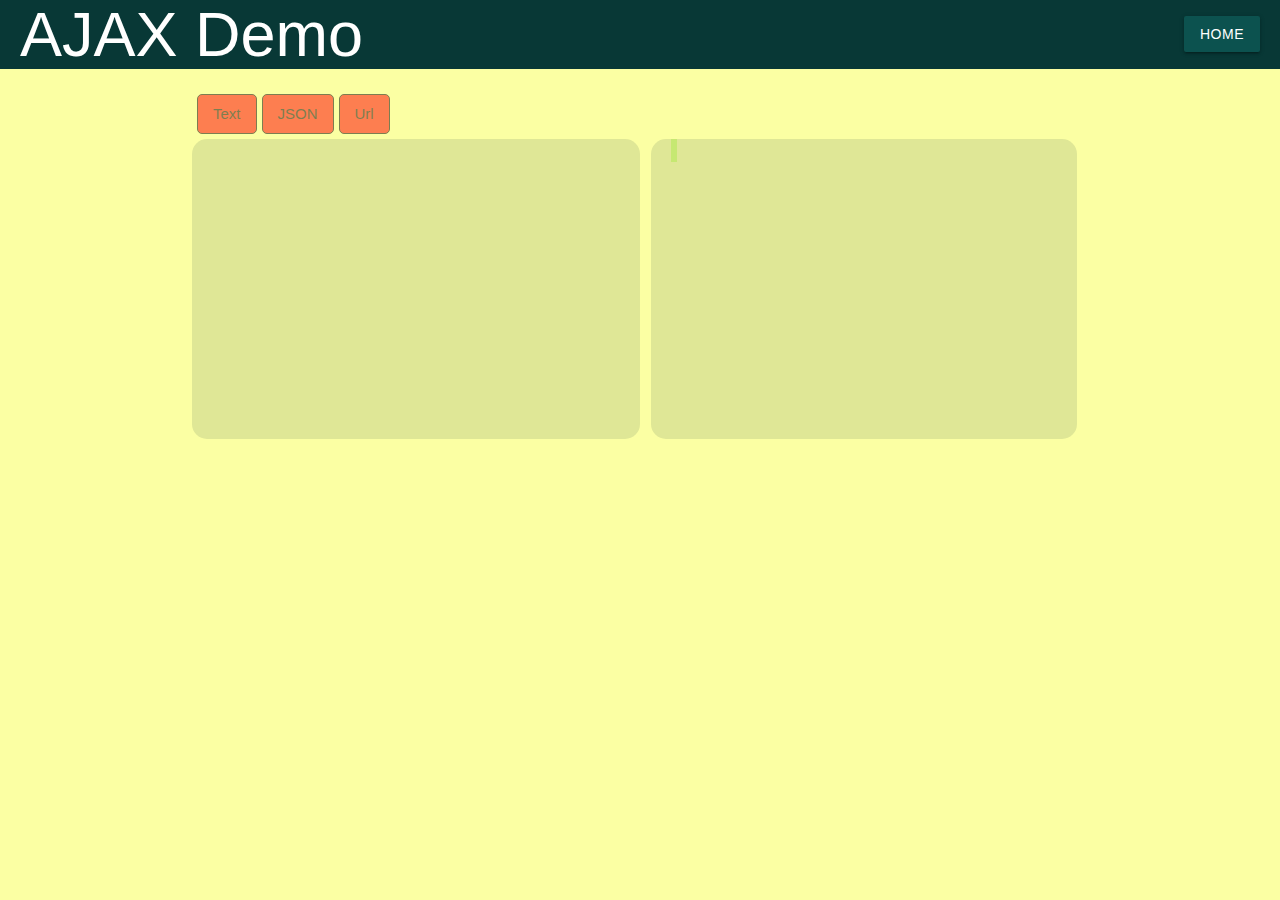
<file: demo.html>
<!DOCTYPE html>
<html lang="en">
<head>
    <meta charset="UTF-8">
    <meta name="viewport" content="width=device-width, initial-scale=1.0">
    <meta http-equiv="X-UA-Compatible" content="ie=edge">
    <link rel="stylesheet" href="https://cdnjs.cloudflare.com/ajax/libs/materialize/1.0.0/css/materialize.min.css">
    <script src="https://cdnjs.cloudflare.com/ajax/libs/materialize/1.0.0/js/materialize.min.js"></script>
    <title>AJAX Demo</title>
    <script type="text/javascript" src="https://cdnjs.cloudflare.com/ajax/libs/jquery/3.1.1/jquery.min.js"></script>
   
    <link rel="stylesheet" href="style.css">
</head>
<body>
    <header>
        <h1>AJAX Demo</h1>
        <h5 class="btn nav"><a href="index.html">Home</a></h5>

    </header>
    <div class="container">
        <div style="height: 20px">

        </div>
       
        

        <div class="row">
            <div class="col l6 m12 s12">
                <div class="row">
                    <div class="col s12 m6 l3" id="control">
                        <button id="textBtn" class="btns fadeout black-text ">Text</button>
                        <button id="jsonBtn" class="btns fadeout black-text">JSON</button>
                        <button id="urlBtn" class="btns fadeout black-text">Url</button>
                    </div>
                    <div class="col s12 m12 l9" id="content">
                        <div id="up" class="invisible">
                            <h4 class="headline">Using - <span id='method'></span></h4>
                            <div class="link" ></div>    
                        </div>
                        <div id="data" >
                            
                        </div>
                    </div>
                </div>
            </div>
            <div class="col l6 m12 s12">
                <div style="margin-top: 50px">
                    </div>
                <div id='codebox'>
                    <h4 class="invisible headline">CODE</h4>
                    <code id="code"></code>
                </div>
            </div>
        </div>
    </div>
    <script src="main.js"></script>
</body>
</html>
</file>
<file: style.css>
:root {
	--header: #083836;
	--body: #fbffa3;
	--border: #366d42;
	--head: #c6e872;
}

h1 {
	margin: 0;
	padding: 0;
}
header {
	background: var(--header);
	color: white;
	display: flex;
	flex-direction: row;
	padding-left: 20px;
}
body {
	background: var(--body);
	box-sizing: border-box;
}
#control {
	display: flex;
	flex-direction: row;
	justify-content: left;
	width: 100%;
	padding: 5px 5px;

	/* background: ; */
}
#content {
	width: 100%;
	border-radius: 15px;
	min-height: 300px;
	height: auto;
	background: #dfe796;
	box-sizing: border-box;
	padding: 0 20px;
	margin-bottom: 20px;
}
.stack {
	background: var(--head);
	padding: 5px 5px;
	margin-bottom: 5px;
	border-left: 10px solid var(--border);
}
.key {
	font-weight: bolder;
	font-size: 20px;
	margin-right: 20px;
	text-transform: capitalize;
}
.value {
	font-size: 17px;
}
.link {
	color: black;
	font-weight: bold;
	font-weight: bold;
	padding: 10px 20px;
	background-color: var(--head);
	border-left: 10px solid var(--border);
	margin-bottom: 5px;
}
.headline {
	background: var(--head);
}

.fadein {
	background: #c6e872;
	/* opacity: 1; */
}
.fadeout {
	background: red;
	opacity: 0.5;
}
.btns {
	padding: 10px 15px;
	border-width: 0;
	border-radius: 5px;
	margin-right: 5px;
	border: 1px solid black;
}
.btns:hover {
	border: 2px solid black;
}
.invisible {
	display: none;
}

.nav {
	margin-left: auto;
	margin-right: 20px;
	background: #0c524f;
}
.nav a {
	color: white;
}
#codebox {
	width: 100%;
	border-radius: 15px;
	min-height: 300px;
	height: auto;
	width: auto;
	overflow: hidden;
	background: #dfe796;
	box-sizing: border-box;
	padding: 20px 20px;
	padding-top: 0;
}
#code {
	background: #c6e872;
	color: black;
	font-weight: bold;
	padding: 2px;
	border: 1px solid #c6e872;
}
#codebox h4 {
	padding-left: 10px;
}
</file>
